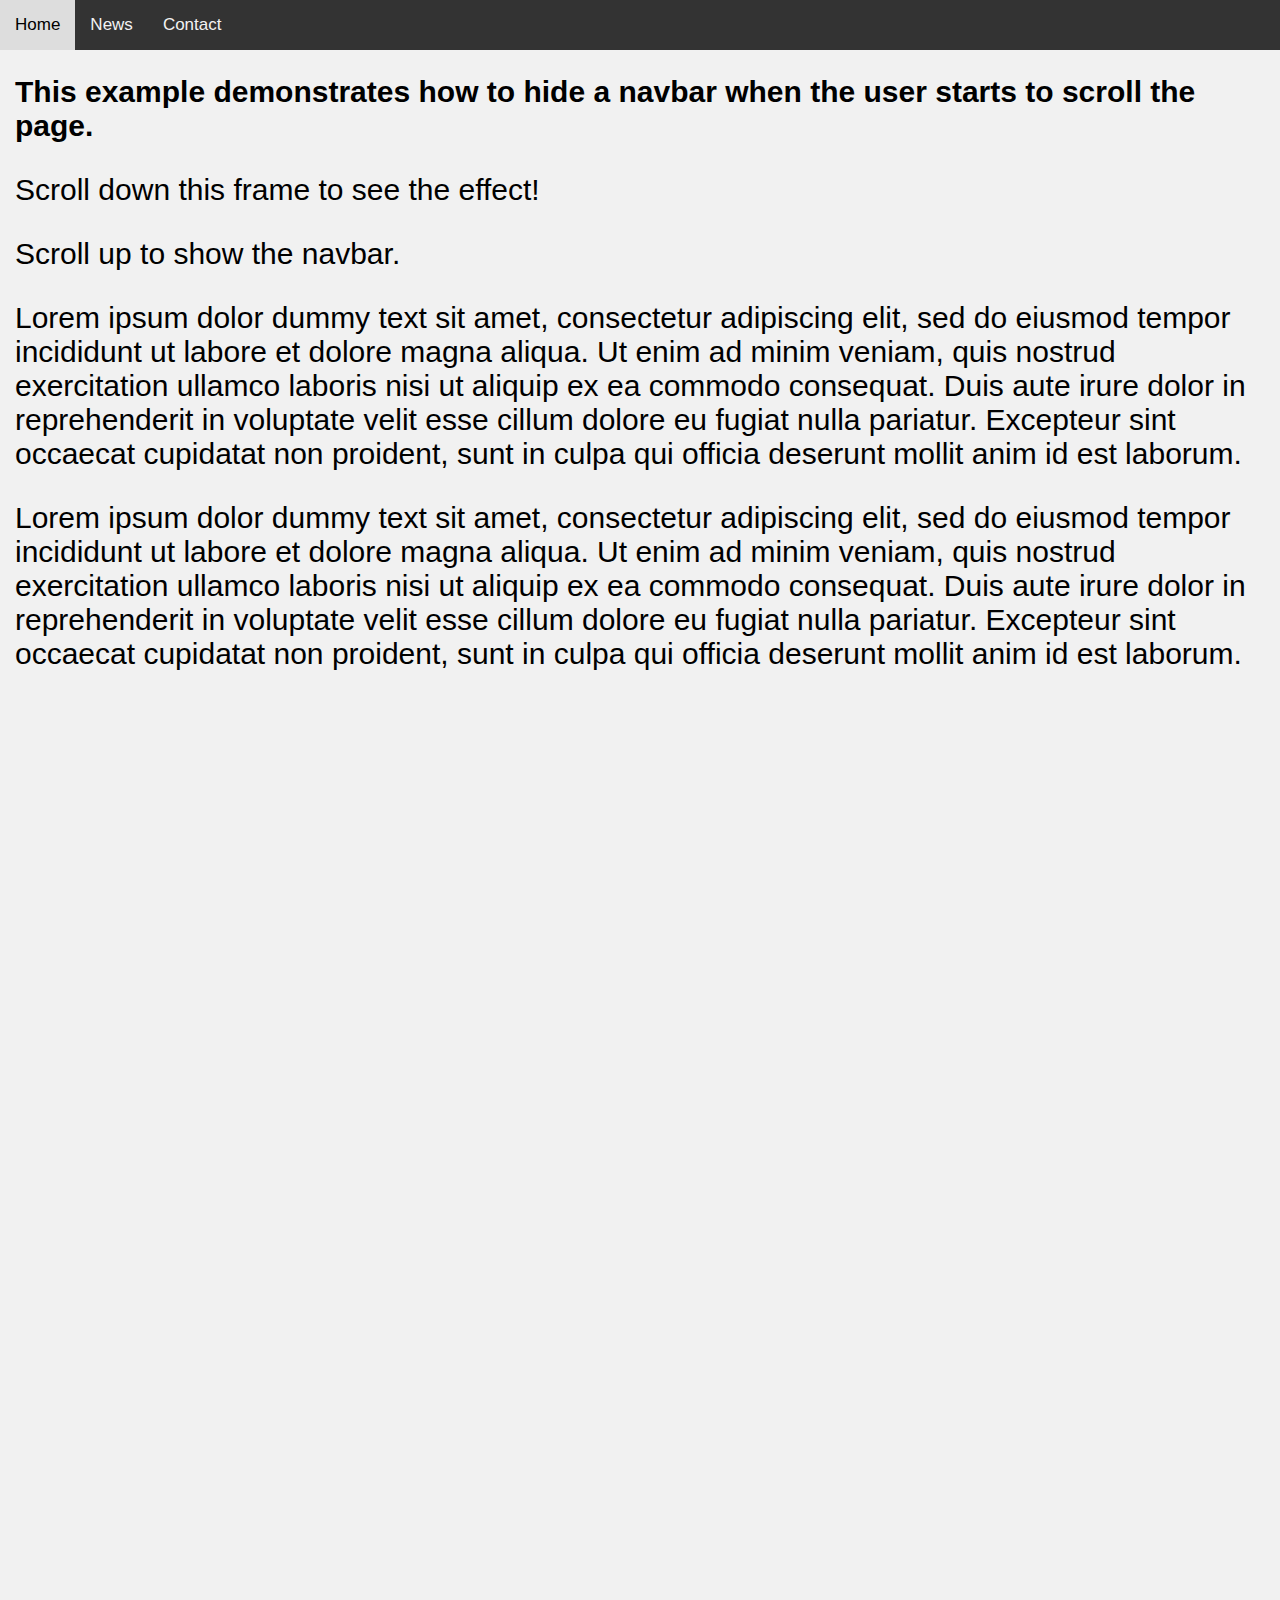
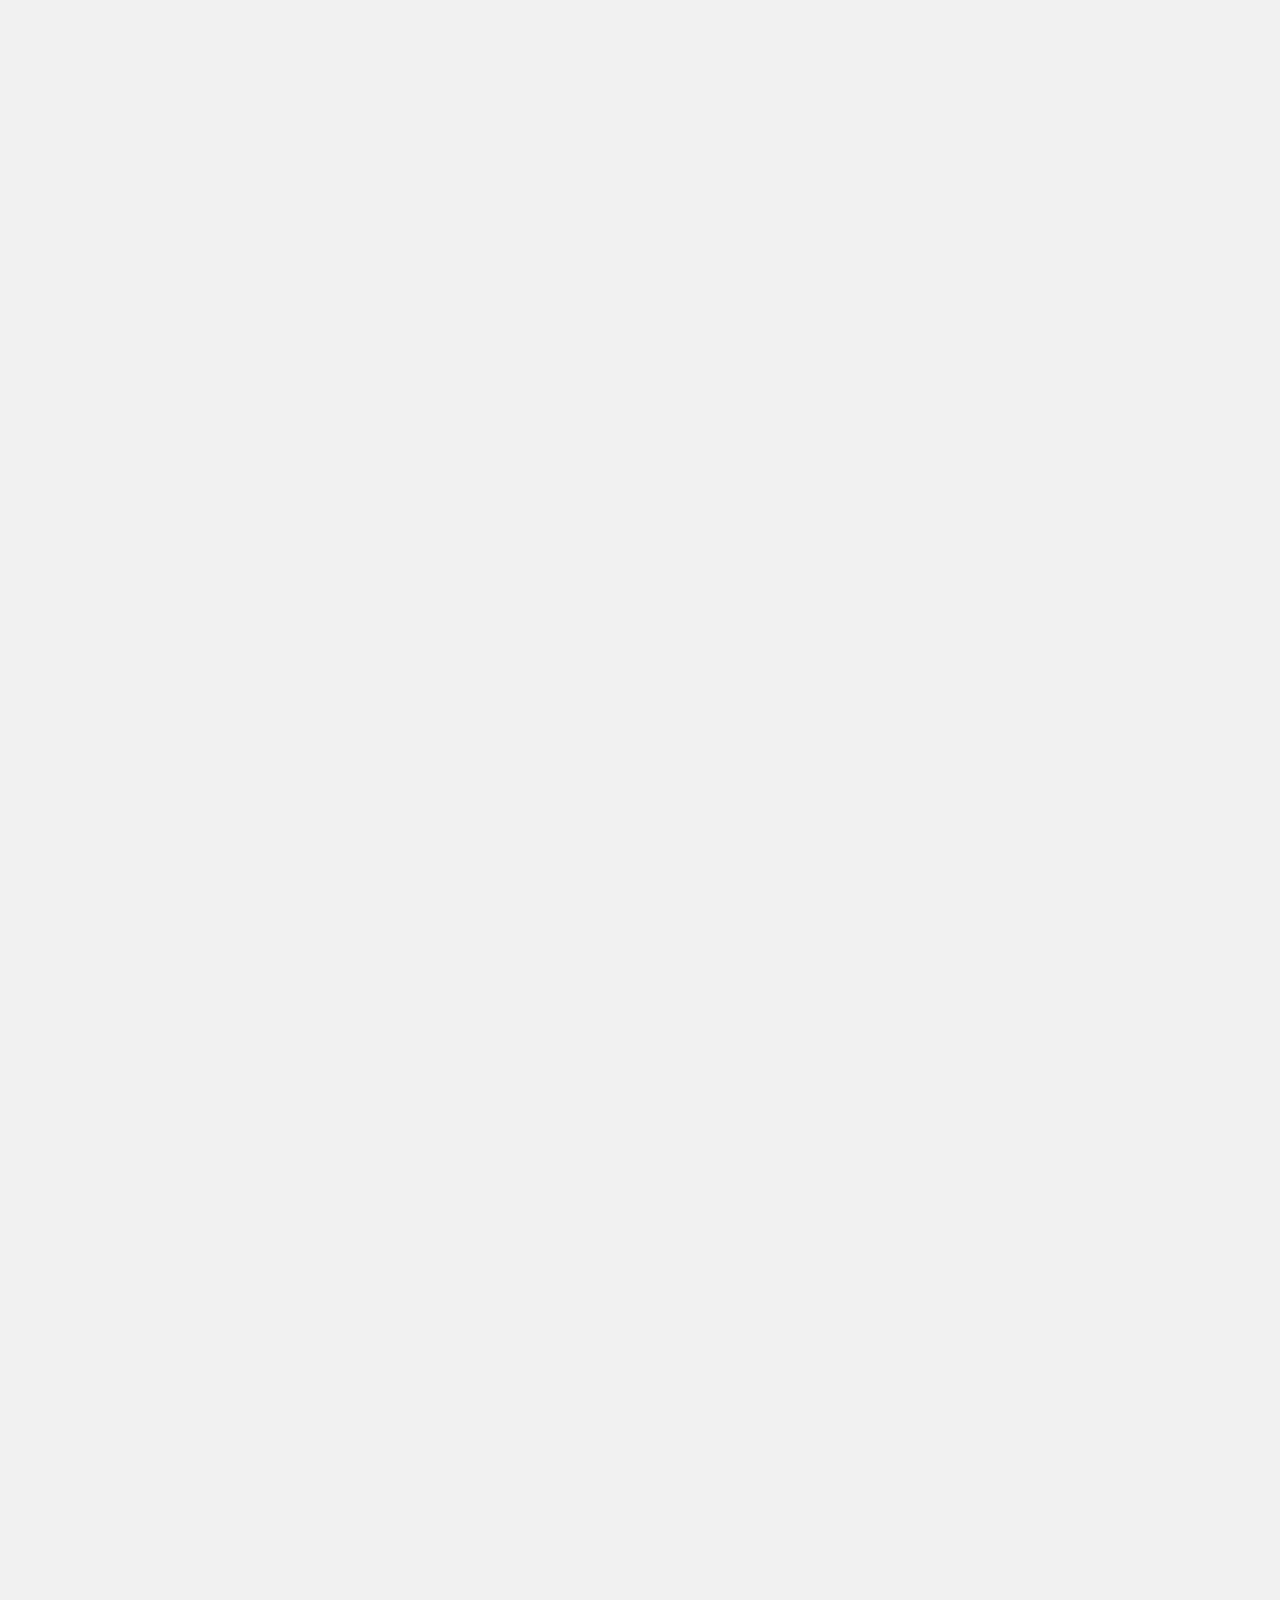
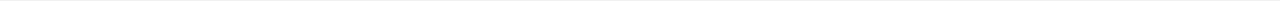
<file: test.html>
<!DOCTYPE html>
<html>
<head>
<meta name="viewport" content="width=device-width, initial-scale=1">
<style>
body {
  margin: 0;
  background-color: #f1f1f1;
  font-family: Arial, Helvetica, sans-serif;
}

#navbar {
  background-color: #333;
  position: fixed;
  top: 0;
  width: 100%;
  display: block;
  transition: top 0.3s;
}

#navbar a {
  float: left;
  display: block;
  color: #f2f2f2;
  text-align: center;
  padding: 15px;
  text-decoration: none;
  font-size: 17px;
}

#navbar a:hover {
  background-color: #ddd;
  color: black;
}
</style>
</head>
<body>

<div id="navbar">
  <a href="#home">Home</a>
  <a href="#news">News</a>
  <a href="#contact">Contact</a>
</div>

<div style="padding:15px 15px 2500px;font-size:30px;margin-top:30px;">
  <p><b>This example demonstrates how to hide a navbar when the user starts to scroll the page.</b></p>
  <p>Scroll down this frame to see the effect!</p>
  <p>Scroll up to show the navbar.</p>
  <p>Lorem ipsum dolor dummy text sit amet, consectetur adipiscing elit, sed do eiusmod tempor incididunt ut labore et dolore magna aliqua. Ut enim ad minim veniam, quis nostrud exercitation ullamco laboris nisi ut aliquip ex ea commodo consequat. Duis aute irure dolor in reprehenderit in voluptate velit esse cillum dolore eu fugiat nulla pariatur. Excepteur sint occaecat cupidatat non proident, sunt in culpa qui officia deserunt mollit anim id est laborum.</p>
  <p>Lorem ipsum dolor dummy text sit amet, consectetur adipiscing elit, sed do eiusmod tempor incididunt ut labore et dolore magna aliqua. Ut enim ad minim veniam, quis nostrud exercitation ullamco laboris nisi ut aliquip ex ea commodo consequat. Duis aute irure dolor in reprehenderit in voluptate velit esse cillum dolore eu fugiat nulla pariatur. Excepteur sint occaecat cupidatat non proident, sunt in culpa qui officia deserunt mollit anim id est laborum.</p>
</div>

<script>
var prevScrollpos = window.pageYOffset;
window.onscroll = function() {
var currentScrollPos = window.pageYOffset;
  if (prevScrollpos > currentScrollPos) {
    document.getElementById("navbar").style.top = "0";
  } else {
    document.getElementById("navbar").style.top = "-50px";
  }
  prevScrollpos = currentScrollPos;
}
</script>

</body>
</html>
</file>
